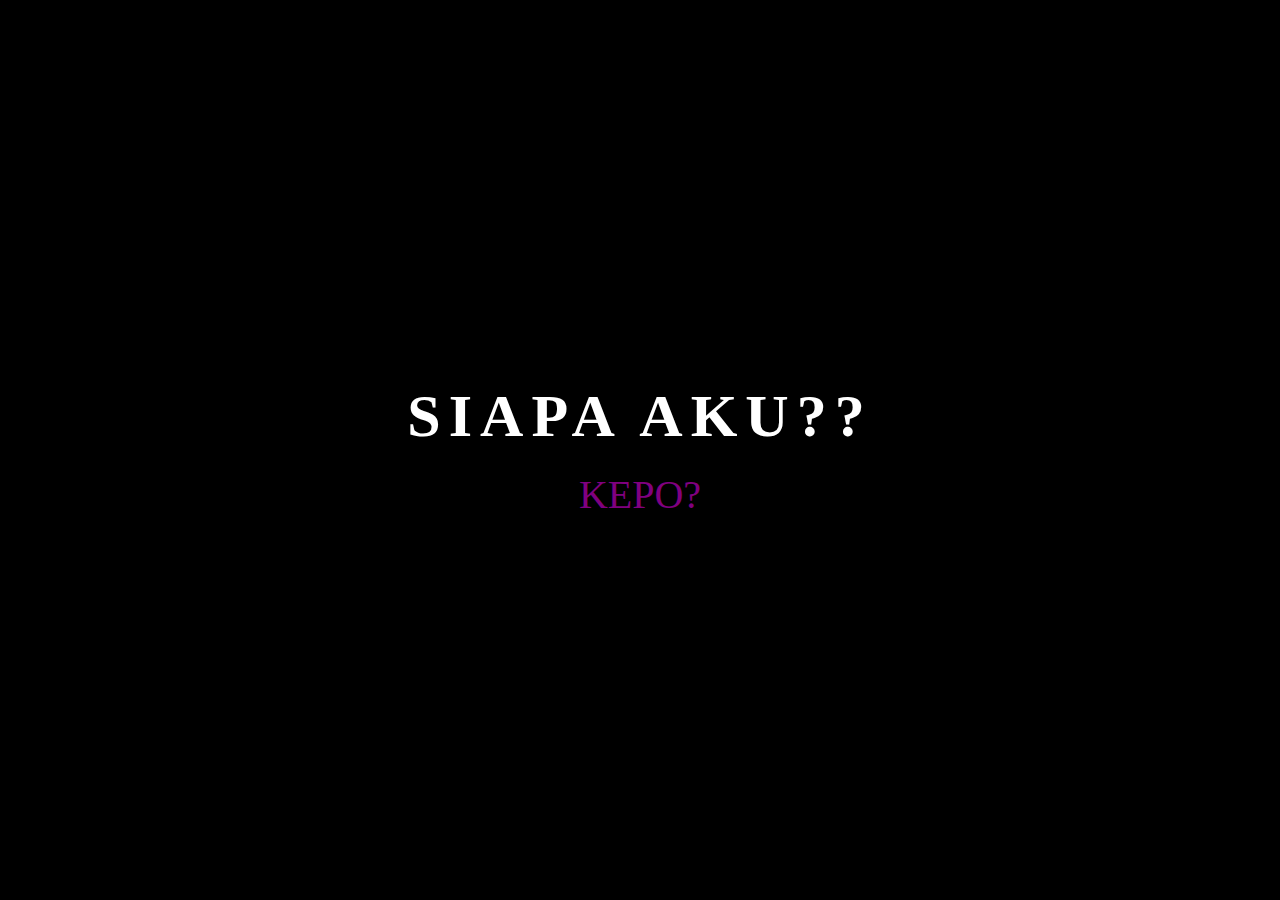
<file: index.html>
<!DOCTYPE html>
<html>
    <head>
        <title>Adam Kharis</title>
        <meta charset="utf-8">
        <link rel="stylesheet" href="css/home_style.css" type="text/css">

    </head>
    <body>
        <div class="container">
            <span class="text1">Siapa Aku??</span>
            <span class="text2"><a href="profile_content.html">Kepo? </a></span>
        </div>
    </body>
</html>
</file>
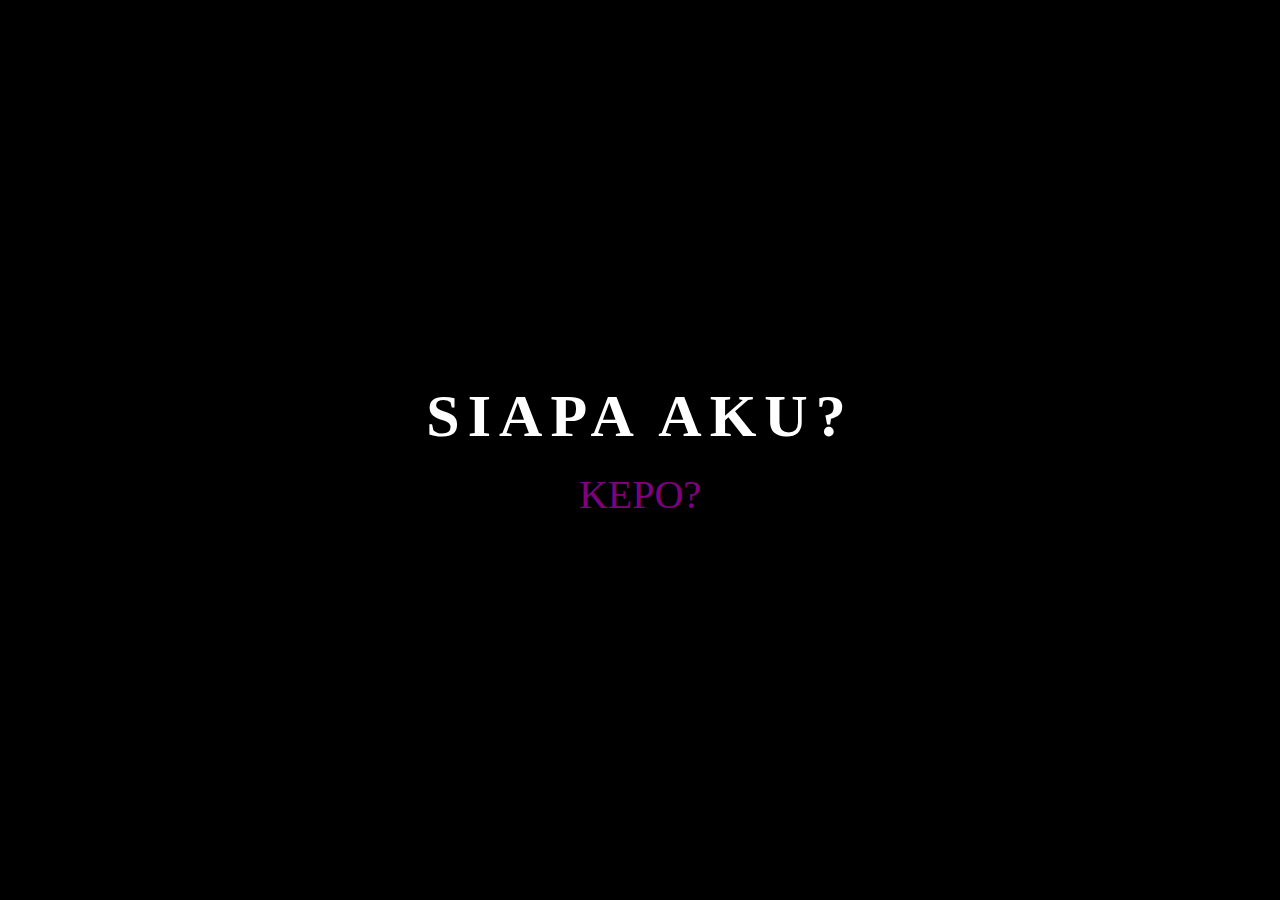
<file: index.html.html>
<!DOCTYPE html>
<html>
    <head>
        <title>Adam Kharis</title>
        <meta charset="utf-8">
        <link rel="stylesheet" href="css/home_style.css" type="text/css">

    </head>
    <body>
        <div class="container">
            <span class="text1">Siapa Aku?</span>
            <span class="text2"><a href="profile_content.html">Kepo? </a></span>
        </div>
    </body>
</html>
</file>
<file: css/home_style.css>
*{
    padding: 0;
    margin: 0;
}
body{
    background: #000;
}

.container{
    text-align: center;
    position: absolute;
    top: 50%;
    left: 50%;
    transform: translate(-50%, -50%);
    width: 100%;
}

.container span{
    text-transform: uppercase;
    display: block;
}

.text1{
    color: white;
    font-size: 60px;
    font-weight: 700;
    letter-spacing: 8px;
    margin-bottom: 20px;
    background: black;
    position: relative;
    animation: text 3s 1;
}

.text2{
    font-size: 40px;
    color: purple;
}

.text2 a{
color: purple;
 background-color: transparent;
 text-decoration: none;
}

.text2 a:link{
 color: purple;
 background-color: transparent;
 text-decoration: none;
}

@keyframes text{
    0%{
        color: black;
        margin-bottom: -40px;
    }
    30%{
        letter-spacing: 25px;
        margin-bottom: -40px;
    }
    85%{
        letter-spacing: 8px;
        margin-bottom: -40px;
    }
}
</file>
